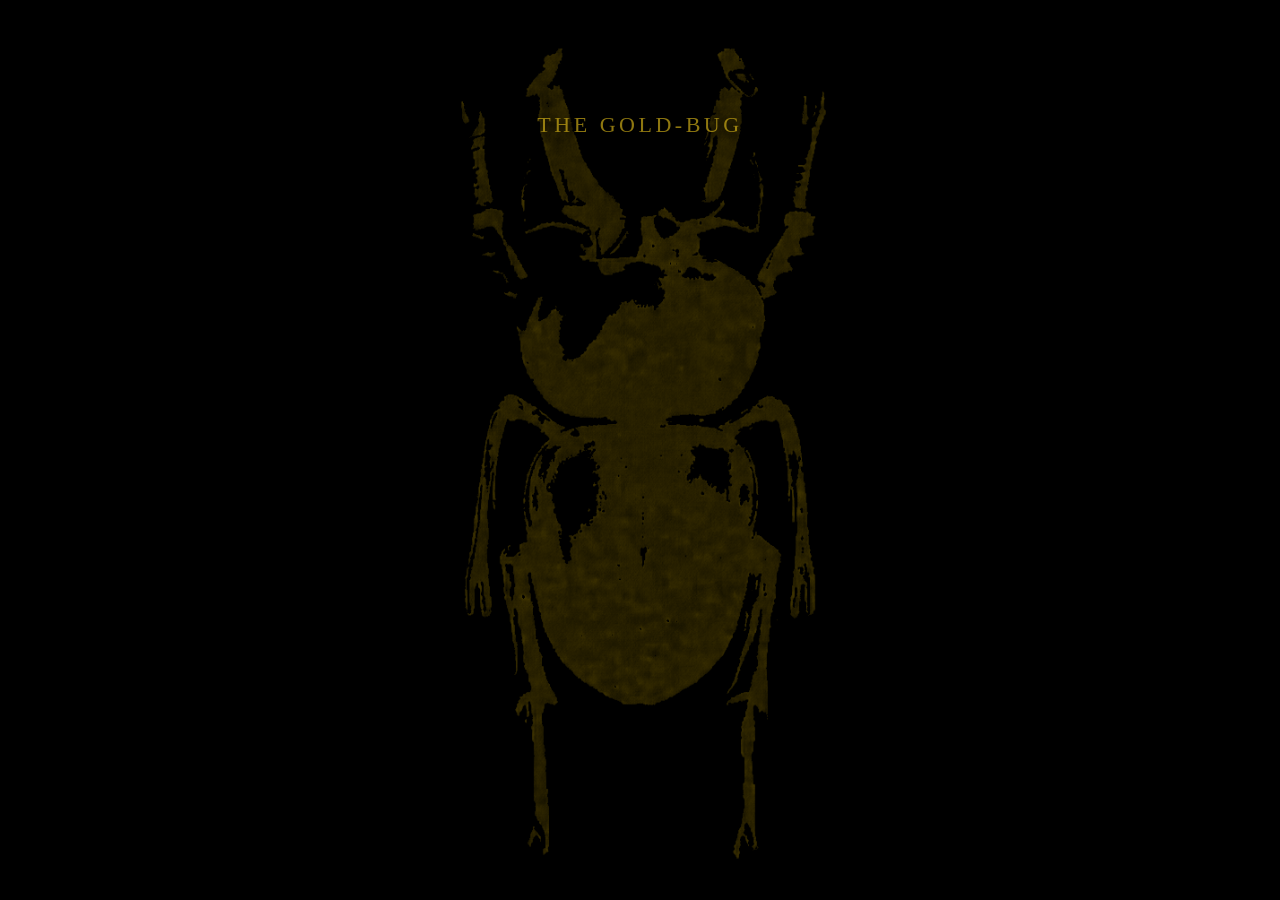
<file: index.html>
<!DOCTYPE html>
<html lang="pt-BR">

<head>
    <meta charset="UTF-8">
    <meta name="viewport" content="width=device-width, initial-scale=1.0">
    <title>O Escaravelho Dourado</title>
    <link rel="stylesheet" href="style.css">
</head>

<body>
    <img class="escaravelho" src="escaravelho.png" alt="Escaravelho dourado">

    <main class="conteudo">
        <h1>The Gold-Bug</h1>
        
    </main>
    <footer>
        <a class="link-final"
            href="./index-tip.html"
            target="_self" rel="noopener noreferrer">tip</a>
    
    </footer>
</body>

</html>
</file>
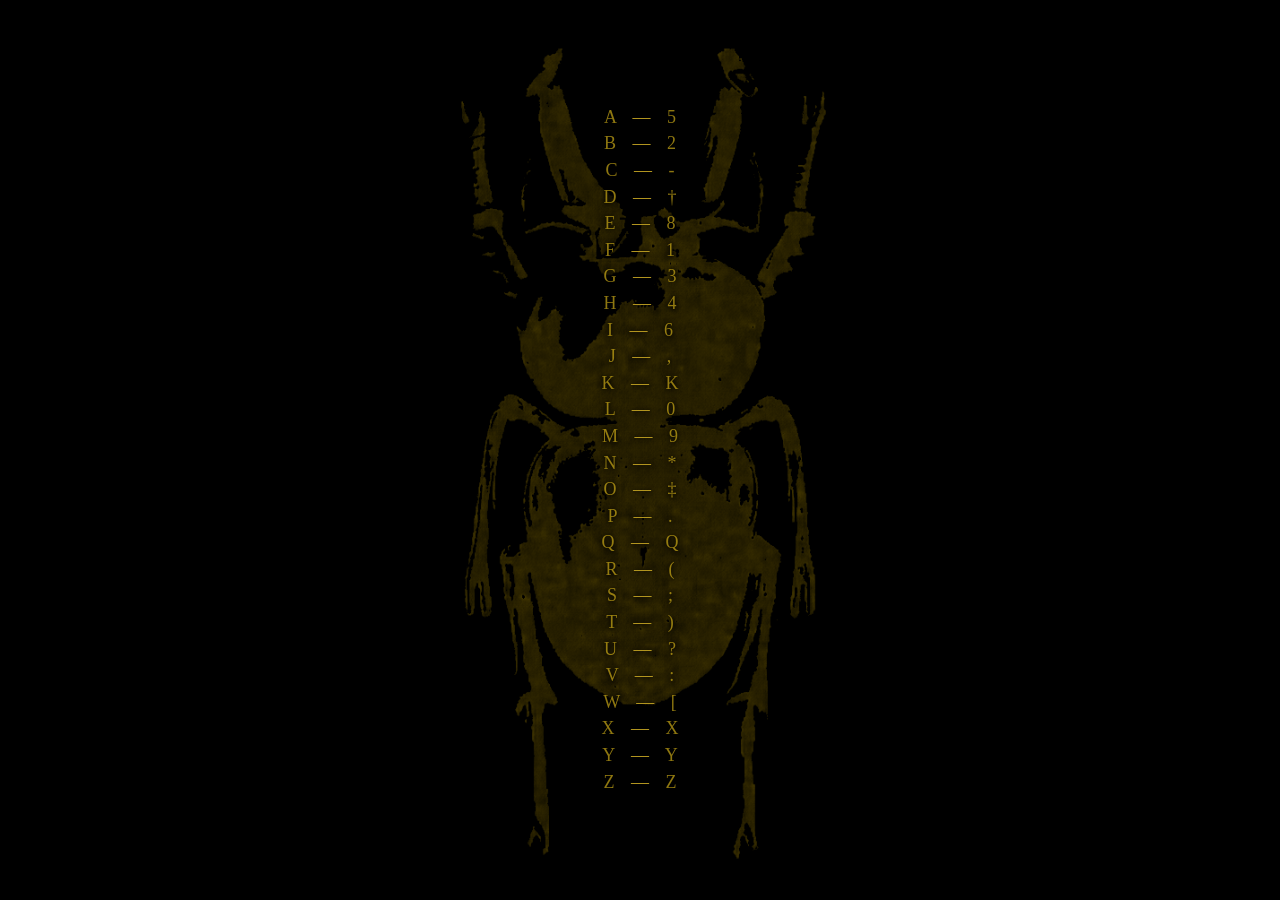
<file: index-tip.html>
<!DOCTYPE html>
<html lang="pt-BR">

<head>
    <meta charset="UTF-8">
    <meta name="viewport" content="width=device-width, initial-scale=1.0">
    <title>O Escaravelho Dourado</title>
    <link rel="stylesheet" href="style.css">
</head>

<body>
    <img class="escaravelho" src="escaravelho.png" alt="Escaravelho dourado">

    <main class="conteudo">

        <div class="cifra">
            <p>A <span>—</span> 5</p>
            <p>B <span>—</span> 2</p>
            <p>C <span>—</span> -</p>
            <p>D <span>—</span> †</p>
            <p>E <span>—</span> 8</p>
            <p>F <span>—</span> 1</p>
            <p>G <span>—</span> 3</p>
            <p>H <span>—</span> 4</p>
            <p>I <span>—</span> 6</p>
            <p>J <span>—</span> ,</p>
            <p>K <span>—</span> K</p>
            <p>L <span>—</span> 0</p>
            <p>M <span>—</span> 9</p>
            <p>N <span>—</span> *</p>
            <p>O <span>—</span> ‡</p>
            <p>P <span>—</span> .</p>
            <p>Q <span>—</span> Q</p>
            <p>R <span>—</span> (</p>
            <p>S <span>—</span> ;</p>
            <p>T <span>—</span> )</p>
            <p>U <span>—</span> ?</p>
            <p>V <span>—</span> :</p>
            <p>W <span>—</span> [</p>
            <p>X <span>—</span> X</p>
            <p>Y <span>—</span> Y</p>
            <p>Z <span>—</span> Z</p>
        </div>

        </main>
</body>

</html>
</file>
<file: style.css>
* {
    margin: 0;
    padding: 0;
    box-sizing: border-box;
}

html {
    min-height: 100%;
}

body {
    min-height: 100vh;
    background: #000;
    color: #e3bd19;
    font-family: Georgia, 'Times New Roman', serif;
    display: flex;
    justify-content: center;
    align-items: center;
    overflow-x: hidden;
    position: relative;
}

.escaravelho {
    position: fixed;
    width: min(78vw, 760px);
    height: 96vh;
    object-fit: contain;
    top: 50%;
    left: 50%;
    transform: translate(-50%, -50%);
    opacity: 0.27;
    z-index: 0;
    pointer-events: none;
}

.conteudo {
    position: fixed;
    z-index: 1;
    width: 100%;
    min-height: 100vh;
    padding: 42px 20px;
    display: flex;
    flex-direction: column;
    justify-content: center;
    align-items: center;
    text-align: center;
}

h1 {
    color: #e3be19a0;
    font-size: 22px;
    font-weight: normal;
    letter-spacing: 0.16em;
    text-transform: uppercase;
    margin-top: -650px;
    text-shadow: 0 2px 8px #000;
}

.cifra {
    display: flex;
    flex-direction: column;
    align-items: center;
    gap: 5px;
    color: #e3be19a0;
    font-size: 18px;
    line-height: 1.2;
    text-shadow: 0 2px 7px #000, 0 0 4px #000;
}

.cifra p {
    min-width: 90px;
}

.cifra span {
    display: inline-block;
    margin: 0 12px;
    color: #b99b21;
}

.link-final {
    margin-top: 30px;
    color: #000;
    font-size: 20px;
    letter-spacing: 0.22em;
    text-decoration: none;
    padding-bottom: 5px;
}

.link-final:hover {
    color: #e3be19a0;
}
footer {
    position: fixed;
    bottom: 0;
    left: 0;
    width: 100%;
    z-index: 2; /* Mantém o footer visível por cima da div .conteudo */
    text-align: center;
    padding: 15px 20px;
}

@media (max-width: 600px) {
    .escaravelho {
        width: 105vw;
        height: 88vh;
        opacity: 0.27;
    }

    .conteudo {
        padding: 30px 12px;
    }

    h1 {
        font-size: 20px;
        margin-bottom: 22px;
    }

    .cifra {
        font-size: 18px;
        gap: 4px;
    }

    .link-final {
        margin-top: 24px;
        color: #0f0f0f;
    }

    .link-final:hover {
    color: #bea63b;
    }
}
</file>
